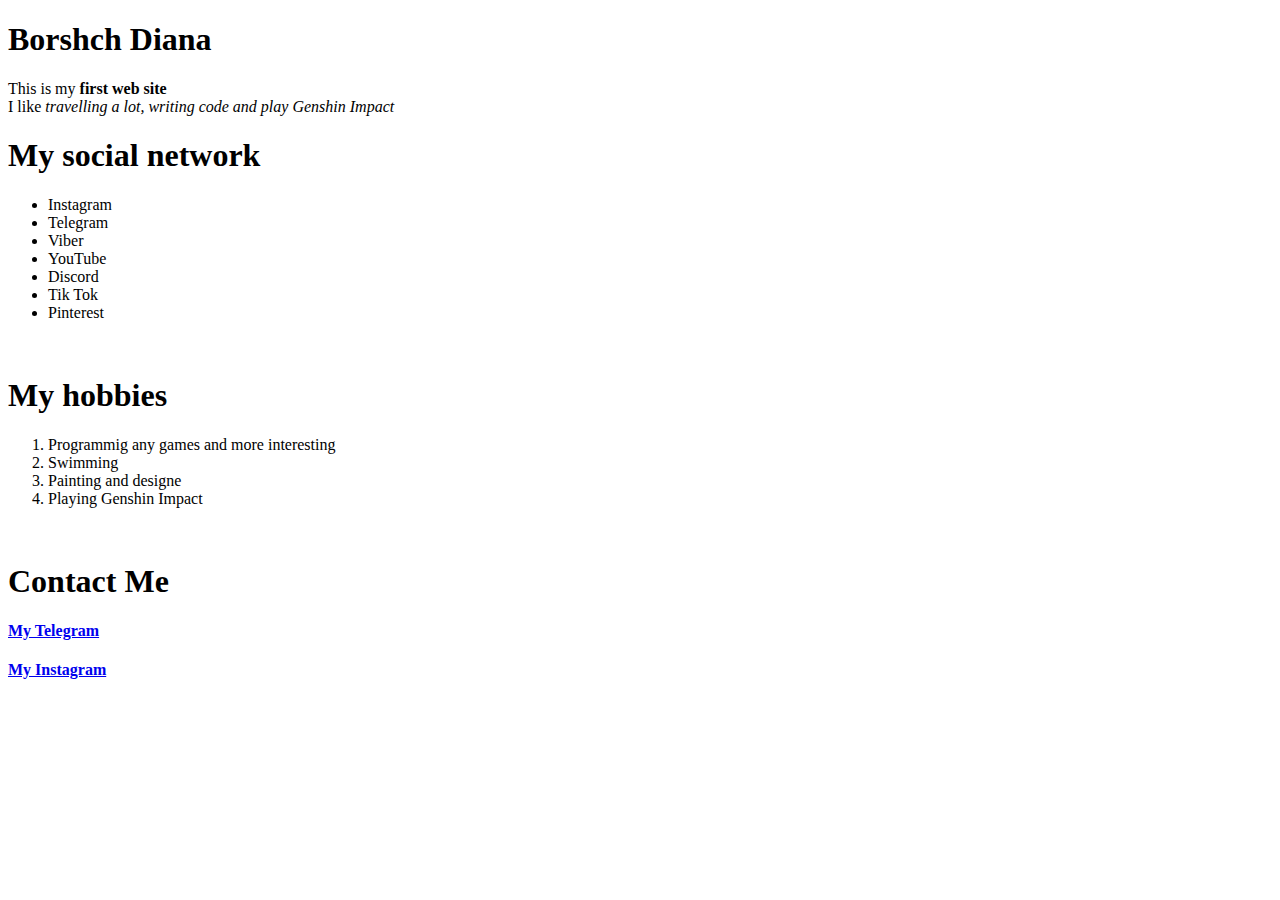
<file: lesson1/Index.html>
<!DOCTYPE html>
<html lang="en">
<head>
    <meta charset="UTF-8">
    <meta http-equiv="X-UA-Compatible" content="IE=edge">
    <meta name="viewport" content="width=device-width, initial-scale=1.0">
    <title>Document</title>
</head>
<body>
    <h1> Borshch Diana </h1> 
    This is my <b> first web site </b><br>
    I like <i> travelling a lot, writing code and play Genshin Impact </i><br>
    <h1> My social network </h1>
    <ul>
        <li> Instagram </li>
        <li> Telegram </li>
        <li> Viber </li>
        <li> YouTube </li>
        <li> Discord </li>
        <li> Tik Tok </li>
        <li> Pinterest </li>

    </ul><br>
    <h1> My hobbies </h1>
    <ol>
        <li> Programmig any games and more interesting </li>
        <li> Swimming </li>
        <li> Painting and designe </li>
        <li> Playing Genshin Impact </li>
    </ol><br>
<h1> Contact Me </h1>
<h4><a href="https://t.me/pivoelf"> My Telegram </a></h4>
<h4><a href="https://instagram.com/pivo_elf?utm_medium=copy_link"> My Instagram </a></h4>
</body>
</html>
</file>
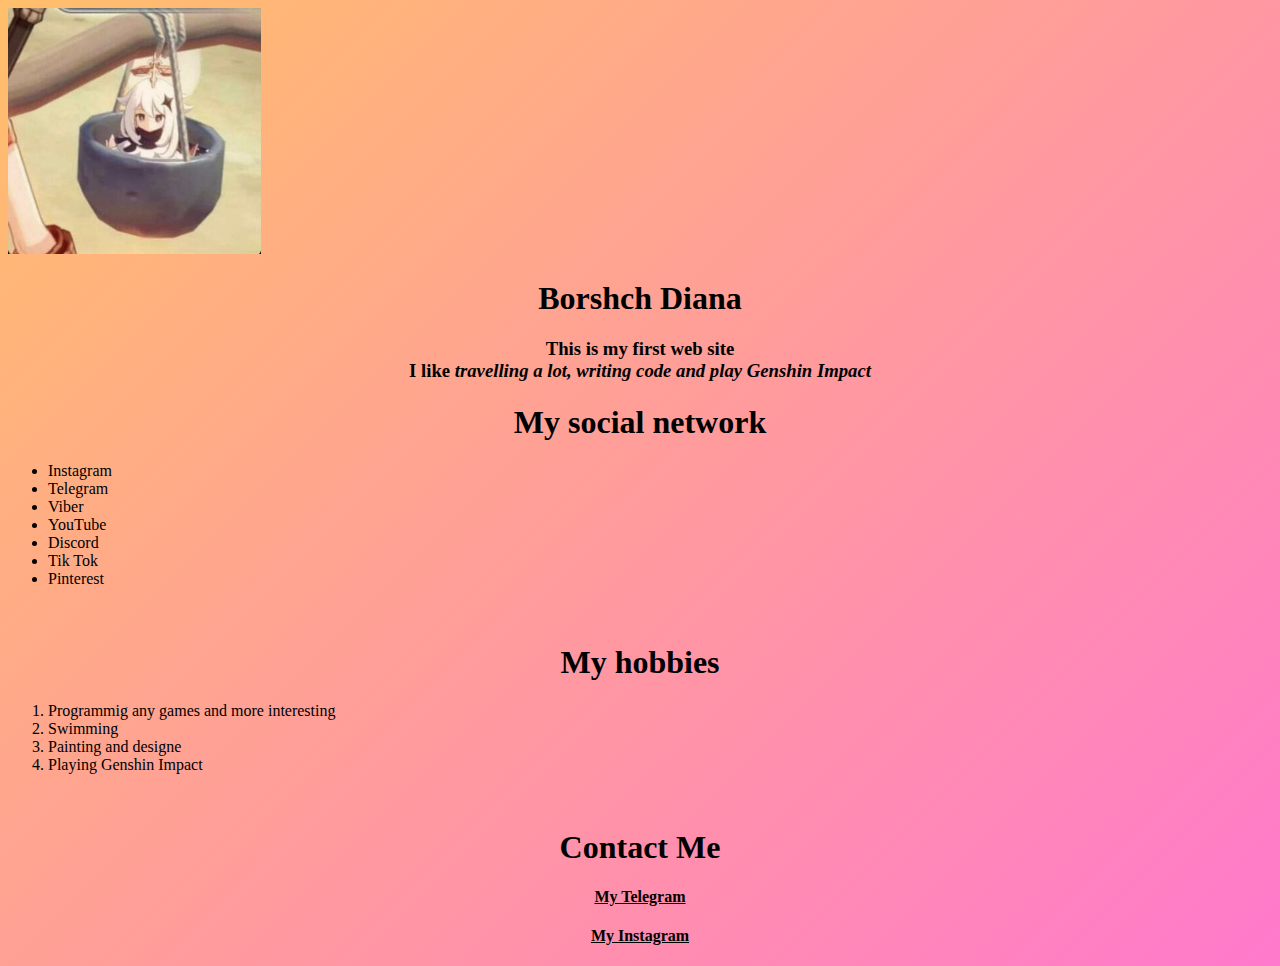
<file: lesson2/Index.html>
<!DOCTYPE html>
<html lang="en">
<head>
    <meta charset="UTF-8">
    <meta http-equiv="X-UA-Compatible" content="IE=edge">
    <meta name="viewport" content="width=device-width, initial-scale=1.0">
    <title>Document</title>
    <link rel="stylesheet" href="./Stiles/stiles.css"> 
</head>
<body>
    <img src="./Image/Img.jpg" alt="" style="width: 20%;">
    <h1> Borshch Diana </h1> 
    <h3>This is my <b> first web site </b><br>
    I like <i> travelling a lot, writing code and play Genshin Impact </i><br></h3>
    <h1> My social network </h1>
    <ul>
        <li> Instagram </li>
        <li> Telegram </li>
        <li> Viber </li>
        <li> YouTube </li>
        <li> Discord </li>
        <li> Tik Tok </li>
        <li> Pinterest </li>
    </ul><br>
    <h1> My hobbies </h1>
    <ol>
         <li> Programmig any games and more interesting </li>
        <li> Swimming </li>
        <li> Painting and designe </li>
        <li> Playing Genshin Impact </li>
    </ol><br>
<h1> Contact Me </h1>
<h4><a href="https://t.me/pivoelf"> My Telegram </a></h4>
<h4><a href="https://instagram.com/pivo_elf?utm_medium=copy_link"> My Instagram </a></h4>
</body>
</html>
</file>
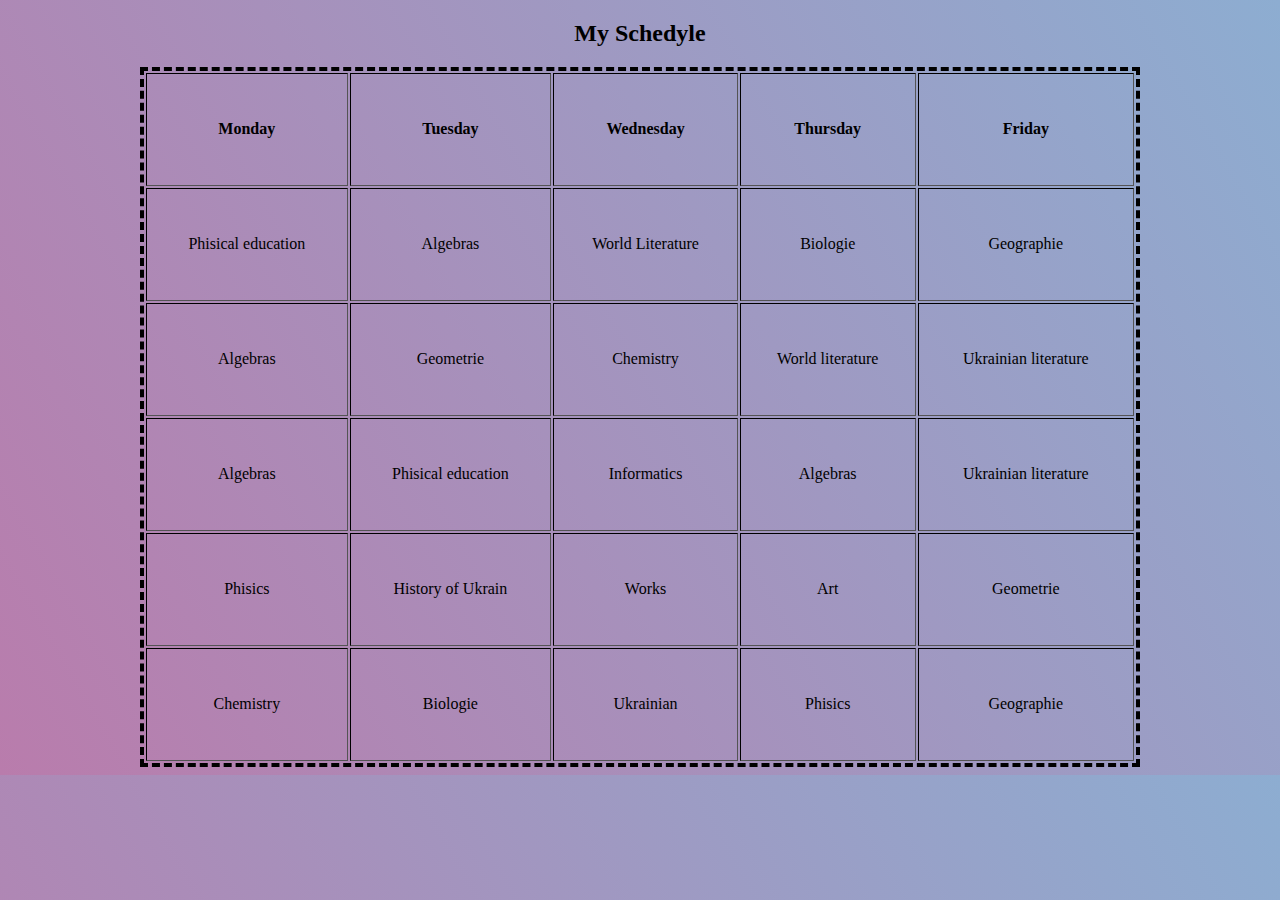
<file: lesson3/Index.html>
<!DOCTYPE html>
<html lang="en">
<head>
    <meta charset="UTF-8">
    <meta http-equiv="X-UA-Compatible" content="IE=edge">
    <meta name="viewport" content="width=device-width, initial-scale=1.0">
    <link rel="stylesheet" href="Stiles/Stiles.css">
    <title>Таблица</title>
    <style>
         td:hover{
            color: cornsilk;
            background-color: rgb(117, 69, 161);
        }
        th:hover{
            color: cornsilk;
            background-color: rgb(117, 69, 161);
        }
    </style>
</head>
<body>
    <h2> My Schedyle </h2>
    <table border="1">
    <tr>
        <th> Monday </th>
        <th> Tuesday </th>
        <th> Wednesday </th>
        <th> Thursday </th>
        <th> Friday </th>
   </tr>
    <tr>
        <td> Phisical education </td>
        <td> Algebras </td>
        <td> World Literature </td>
        <td> Biologie </td>
        <td> Geographie </td>
    </tr>
    <tr>
        <td> Algebras </td>
        <td> Geometrie </td>
        <td> Chemistry </td>
        <td> World literature </td>
        <td> Ukrainian literature </td>
    </tr>
    <tr>
        <td> Algebras </td>
        <td> Phisical education </td>
        <td> Informatics </td>
        <td> Algebras </td>
        <td> Ukrainian literature </td>
    </tr>
    <tr>
        <td> Phisics </td>
        <td> History of Ukrain </td>
        <td> Works </td>
        <td> Art </td>
        <td> Geometrie </td>
    </tr>
    <tr>
         <td> Chemistry </td>
        <td> Biologie </td>
        <td> Ukrainian </td>
        <td> Phisics </td>
        <td> Geographie </td>
    </tr>
    </table>
</body>
</html>
</file>
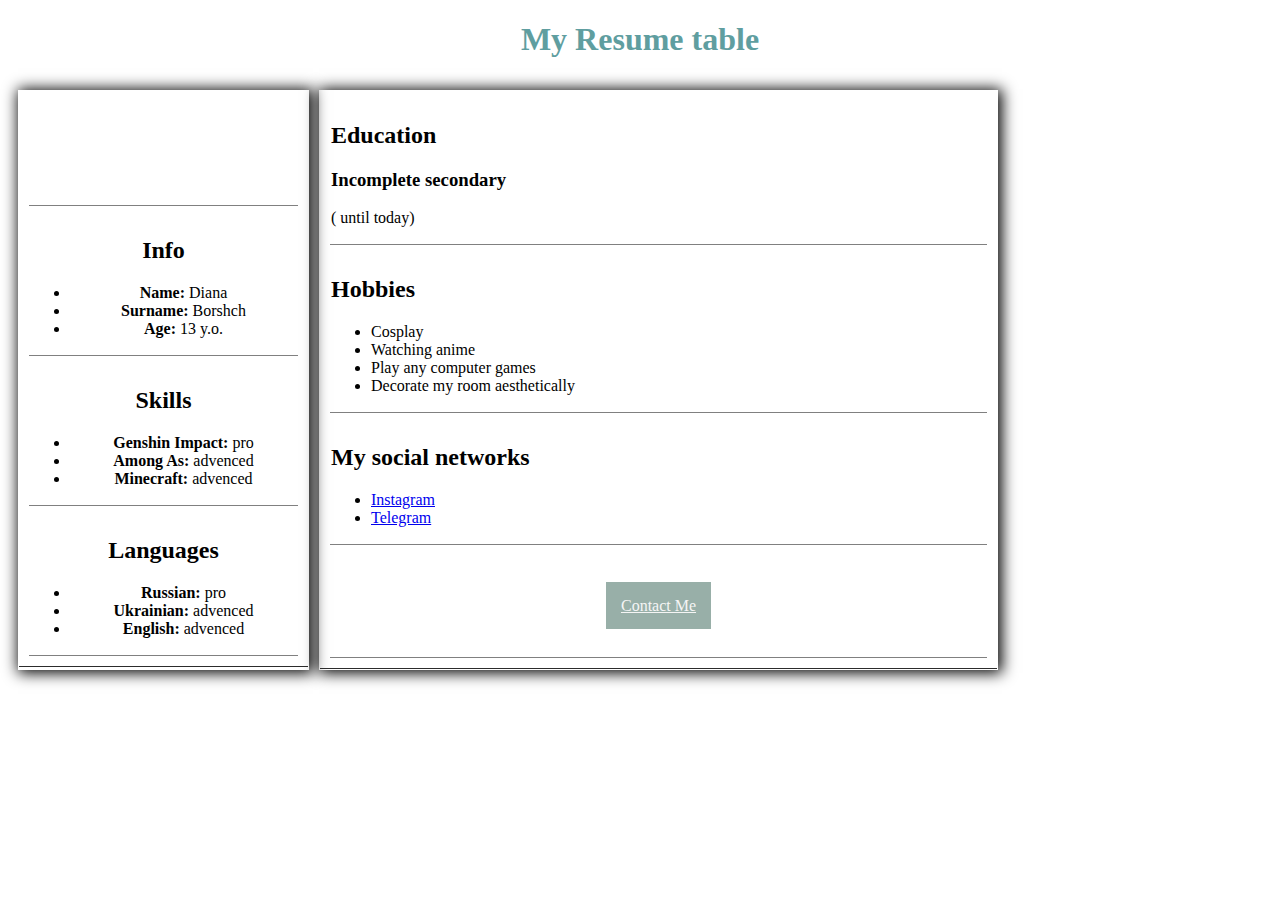
<file: lesson4/Task/Index.html>
<!DOCTYPE html>
<html lang="en">
<head>
    <meta charset="UTF-8">
    <meta http-equiv="X-UA-Compatible" content="IE=edge">
    <meta name="viewport" content="width=device-width, initial-scale=1.0">
    <title>Document</title>
    <link rel="stylesheet" href="styles/style.css">
</head>
<body>
    <h1><span> My Resume </span> table </h1>
    <table class="main"> 
        <tr>
            <td class="main-left">
                <table border="1px">
                        <td class="cv-image">
                        </td>
                    </tr>
                    <tr>
                        <td>
                            <h2> Info </h2>
                            <ul>
                                <li><strong> Name:</strong> Diana </li>
                                <li><strong> Surname:</strong> Borshch </li>
                                <li><strong> Age:</strong> 13 y.o. </li>
                            </ul>
                        </td>
                    </tr>
                    <tr>
                        <td>
                            <h2> Skills </h2>
                            <ul>
                                <li><strong> Genshin Impact:</strong> pro </li>
                                <li><strong> Among As:</strong> advenced </li>
                                <li><strong> Minecraft:</strong> advenced </li>
                            </ul>
                        </td>
                    </tr>
                    <tr>
                        <td>
                            <h2> Languages </h2>
                            <ul>
                                <li><strong> Russian:</strong> pro </li>
                                <li><strong> Ukrainian:</strong> advenced </li>
                                <li><strong> English:</strong> advenced </li>
                            </ul>
                        </td>
                    </tr>
                </table>
            </td>
            <td class="main-right">
                <table border="1px">
                    <tr>
                        <td>
                            <h2> Education </h2>
                            <h3> Incomplete secondary </h3>
                            <p> ( until today) </p>
                        </td>
                    </tr>
                    <tr>
                        <td>
                            <h2> Hobbies </h2>
                            <ul> 
                                <li>
                                    Cosplay
                                </li>
                                <li>
                                    Watching anime
                                </li>
                                <li> 
                                    Play any computer games 
                                </li>
                                <li>
                                    Decorate my room aesthetically
                                </li>
                            </ul>
                        </td>
                    <tr>
                        <td>
                            <h2> My social networks </h2>
                            <ul>
                                <li>
                                        <a href="https://instagram.com/pivo_elf?utm_medium=copy_link"> Instagram </a>
                                </li>
                                <li>
                                    <a href="https://t.me/pivoelf"> Telegram </a>
                                </li>
                            </ul>
                        </td>
                    </tr>
                    <tr>
                        <td class="center">
                            <a href="file:///C:/Borshch%20Diana/lesson2/Index.html" class="btn-contact"> Contact Me </a>
                        </td>
                    </tr>
                </table>
            </td>
        </tr>
    </table>
</body>
</html>
</file>
<file: lesson2/Stiles/stiles.css>
body {
    background: linear-gradient(-45deg, rgb(255, 121, 204), rgb(255, 191, 107))
}
* {
    color: rgb(0, 0, 0);
}
 h1 {
     text-align: center
}
h4 {
    text-align: center
}
h3 {
    text-align: center
}
</file>
<file: lesson3/Stiles/Stiles.css>
table {
    border: 4px dashed black ;
    width:  1000px; 
    height: 700px;
    margin: auto;
}
body {
    background: linear-gradient(60deg, rgb(185, 124, 172), rgb(141, 173, 209))
}
* {
    text-align: center;
}
a:hover {
    background: rgb(147, 81, 209);
    color: cornsilk;
    padding: 25px;
}
</file>
<file: lesson4/Task/styles/style.css>
.main {
    width: 1000px;
    border: 3px;
    border-bottom: rgb(255, 255, 255);
}
.main-right {
    width: 70%;
    box-shadow: 2px 1px 14px 2px;
    text-align: left;
}
h1 {
    color: cadetblue;
    text-align: center;
}
.main-left {
    width: 30%;
    box-shadow: 2px 1px 14px 2px;
    text-align: center;
}
td {
    height: 100px;
    width: 1000px;
    border-top: none;
    border-left: none;
    border-right: none;
}
table {
    border-top: none;
    border-left: none;
    border-right: none;
    border-collapse: separate;
    border-spacing: 10px;
}
.center {
    text-align: center;
}
.btn-contact {
    background-color: rgb(152, 175, 168);
    color: whitesmoke;
    padding: 15px;
}
</file>
